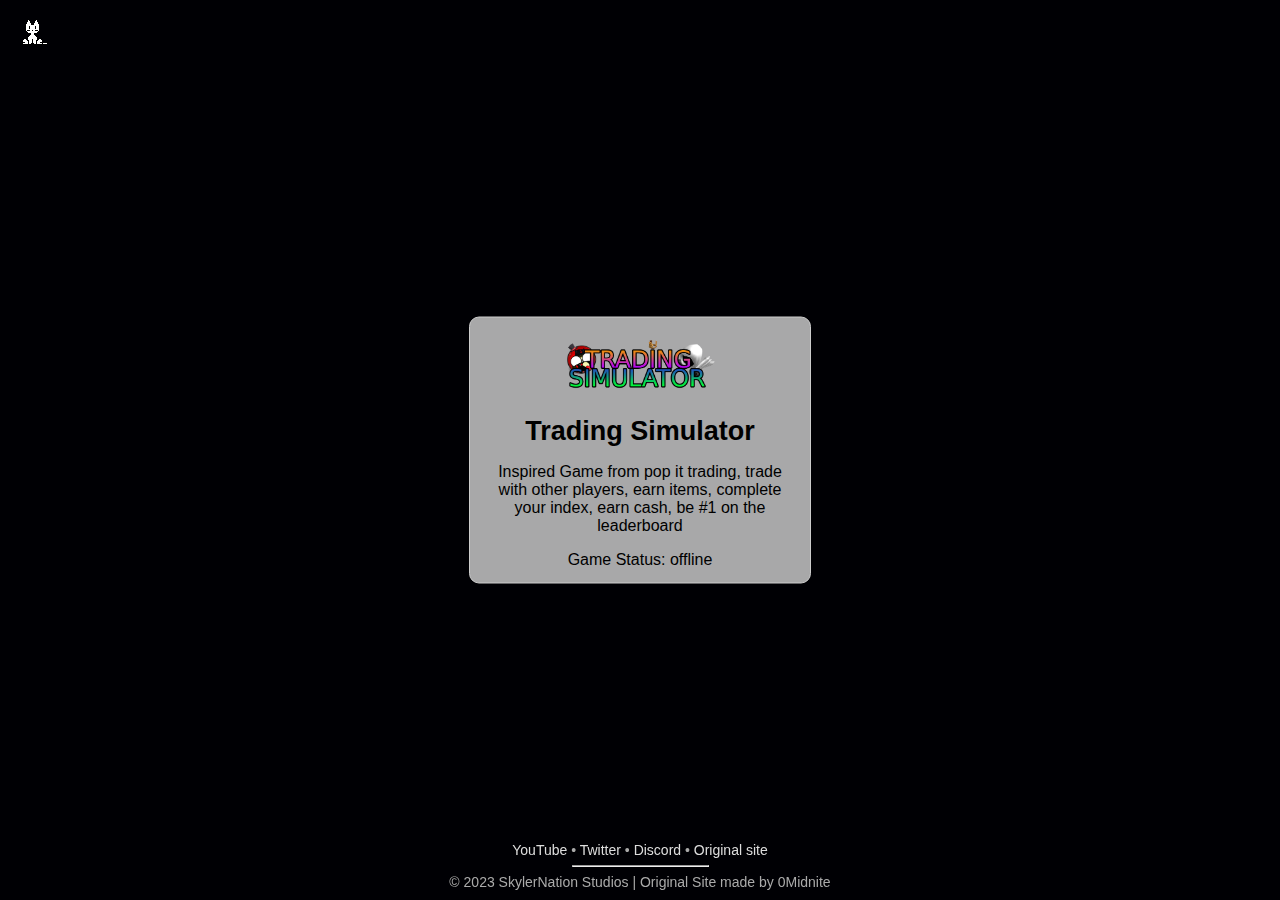
<file: games.html>
<!DOCTYPE html>
<html>
  <head>
    <title>SkylerNation</title>
    <link rel="icon" type="icon" href="favicon.ico">
    <link rel="stylesheet" href="style.css">
    <meta name="viewport" content="width=device-width, initial-scale=1.0">
  </head>
  <body>
    <header>
      <!--removed cuz it gets in the way of projects on mobile-->
      <!--
        <a href="/">← home</a>
        <h1>projects</h1>
        <hr style="width: 135px; margin-left: 0;">
      -->
      <div class="container">
        <div class="centered-text">
          <div>
          <div class="container">
             <div class="centered-text">
                <div class="game-box">
                   <img src="trade_sim.png" alt="Game Image">
                   <h2 style="color: black;">Trading Simulator</h2>
                   <p style="color: black;">Inspired Game from pop it trading, trade with other players, earn items, complete your index, earn cash, be #1 on the leaderboard</p>
                   <p style="color: black;">Game Status: offline</p>
                </div>
            </div>
          </div>
          </div>
          <br>
          <div>
        </div>
      </div>
    </header>
    <footer>
	  <div>
        <a href="https://youtube.com/@SkylerClock" target="_blank">YouTube</a>
        •
        <a href="https://twitter.com/intent/user?screen_name=SkylerClocky" target="_blank">Twitter</a>
        •
        <a href="https://discord.gg/Rkr8afVVkq" target="_blank">Discord</a>
        •
        <a href="https://0midnite.com" target="_blank">Original site</a>
      </div>
	  <hr style="width: 135px;">
      © 2023 SkylerNation Studios | Original Site made by 0Midnite
    </footer>
    <script src="./oneko.js"></script>
  </body>
</html>
</file>
<file: style.css>
body {
    background-color: #000004;
    color: #fff;
    font-family: Arial, Helvetica, sans-serif;
}
  
.centered-text {
    position: absolute;
    top: 50%;
    left: 50%;
    transform: translate(-50%, -50%);
    text-align: center;
}

.copyright {
    text-align: center;
    text-decoration: none;
}

/*footer {
    width: 100%;
    padding: 10px;
    bottom: 0;
    position: fixed;
    text-align: center;
    position: absolute;
}*/

footer {
    position: fixed;
    bottom: 0;
    left: 0;
    width: 100%;
    padding: 10px 0;
    text-align: center;
    font-size: 14px;
    /*background-color: #0f0f0f;*/
    color: #aaa;
}

button {
    background-color: #0f0f0f;
    transition: background-color 0.3s ease;
    border: none;
    color: #fff;
    border-radius: 7px;
    font-size: 17px;
    padding: 10px 20px;
}

button:hover {
    background: #1f1f1f;
}

.game-box {
    width: 300px;
    height: 225px;
    margin: 0 auto;
    background-color: rgba(240, 240, 240, 0.7);
    border: 1px solid #ccc;
    text-align: center;
    padding: 20px;
	border-radius: 10px 10px 10px 10px;
}

.game-box img {
    max-width: 50%;
    max-height: 65px;
    margin-bottom: 0px;
}

h1 {
    font-size: 35px;
    margin-bottom: 0.3em;
}

h2 {
    font-size: 27px;
    margin-bottom: 0.3em;
}

a {
	color: #ddd;
    text-decoration: none;
    transition: color 0.3s ease;
}

a:hover {
	color: #aaa;
}
</file>
